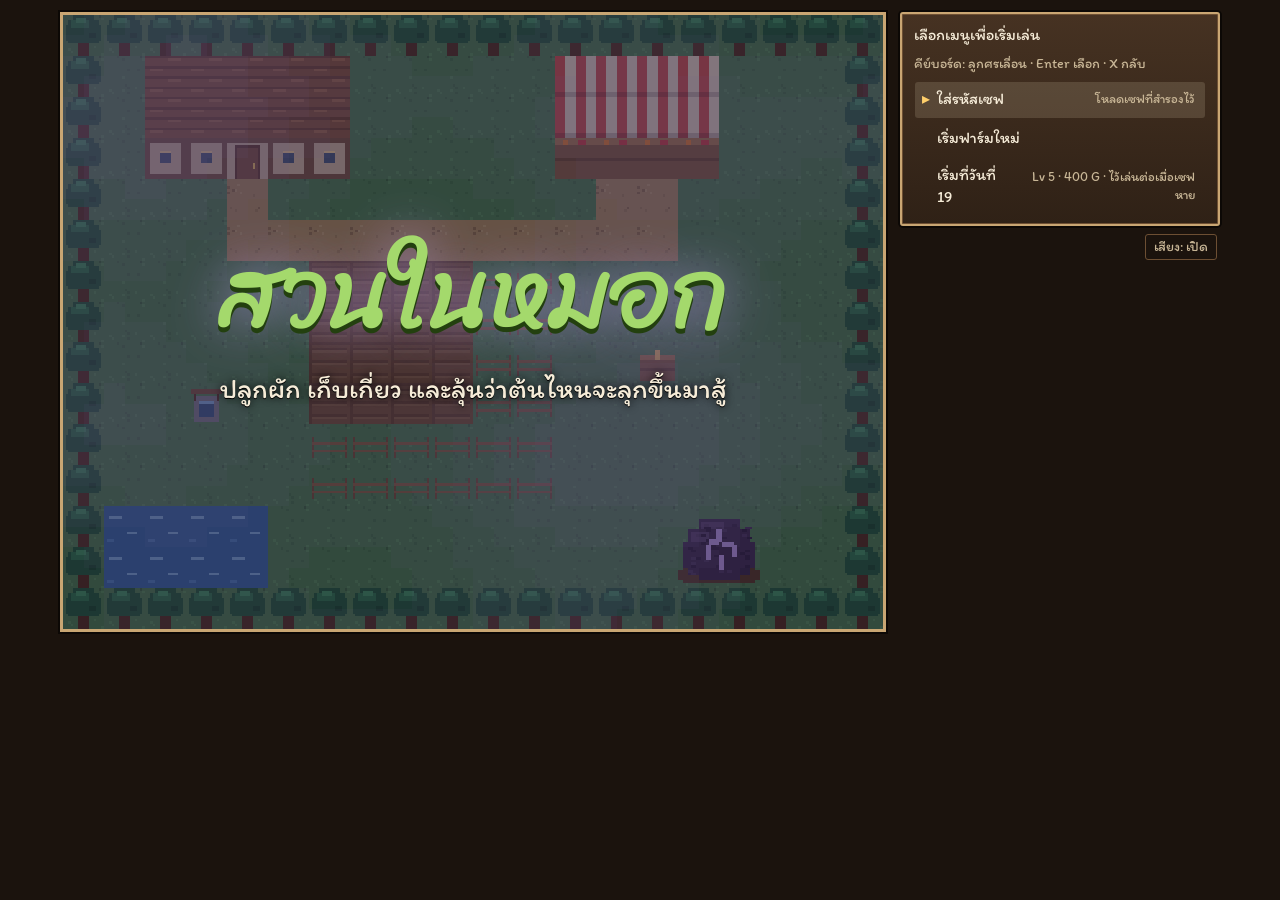
<file: index.html>
<!doctype html>
<html lang="th">
<head>
<meta charset="utf-8">
<meta name="viewport" content="width=device-width,initial-scale=1,viewport-fit=cover">
<title>สวนในหมอก</title>
<link rel="preconnect" href="https://fonts.googleapis.com">
<link rel="stylesheet" href="https://fonts.googleapis.com/css2?family=Itim&family=Sriracha&display=swap">
<link rel="stylesheet" href="css/style.css">
</head>
<body>
<main id="game">
  <div id="screen">
    <canvas id="cv" width="320" height="240" tabindex="0" aria-label="หน้าจอฟาร์ม"></canvas>
    <div id="over"></div>
  </div>
  <section id="panel">
    <div id="status" class="board" aria-label="สถานะชาวนา"></div>
    <div id="ctx" class="board" aria-live="polite">
      <div id="who"></div>
      <p id="msg"></p>
      <p id="hint"></p>
      <dl id="sheet" hidden></dl>
      <textarea id="savecode" hidden spellcheck="false" aria-label="รหัสเซฟ"></textarea>
      <div id="seeds"></div>
      <div id="menu"></div>
    </div>
    <div id="pad">
      <div id="dpad">
        <span></span><button data-d="up" aria-label="ขึ้น">▲</button><span></span>
        <button data-d="left" aria-label="ซ้าย">◀</button><span></span><button data-d="right" aria-label="ขวา">▶</button>
        <span></span><button data-d="down" aria-label="ลง">▼</button><span></span>
      </div>
      <div id="ab"><button id="btnMenu" type="button">เมนู</button><button id="btnAct" type="button">ทำงาน</button></div>
    </div>
    <div id="foot"><span id="info"></span><button id="mute" type="button">เสียง: เปิด</button></div>
  </section>
</main>
<script src="js/core.js"></script>
<script src="js/audio.js"></script>
<script src="js/data.js"></script>
<script src="js/crops-more.js"></script>
<script src="js/world-data.js"></script>
<script src="js/state.js"></script>
<script src="js/art.js"></script>
<script src="js/ui.js"></script>
<script src="js/farm.js"></script>
<script src="js/battle.js"></script>
<script src="js/world.js"></script>
<script src="js/title.js"></script>
<script src="js/render.js"></script>
<script src="js/input.js"></script>
<script src="js/main.js"></script>
</body>
</html>
</file>
<file: css/style.css>
/* Layout: a farm stand. The pixel field sits beside (wide) or above (narrow) wooden signboards holding status and choices. Lilac is reserved for the meteor mist. */
html,body{margin:0}
img{max-width:100%}
[hidden]{display:none!important}
:root{
  --soil:#1b130d; --plank:#463222; --plank2:#2f2116; --edge:#c9a673; --groove:#6d4f33;
  --ink:#f6ecd8; --dim:#c9b797; --sprout:#a4d96c; --mist:#c4a8f5; --coin:#ffcf6b; --hp:#7fd483; --pw:#f0a24e; --bad:#ff8a70;
  --display:'Sriracha','Itim','Leelawadee UI',Tahoma,sans-serif;
  --body:'Itim','Leelawadee UI','Noto Sans Thai',Tahoma,sans-serif;
  color-scheme:dark;
}
html,body{height:100%}
*{box-sizing:border-box}
body{background:var(--soil);color:var(--ink);font:400 16px/1.42 var(--body);
  padding-block:12px;padding-left:max(16px,env(safe-area-inset-left,0px));padding-right:max(16px,env(safe-area-inset-right,0px))}
#game{display:flex;flex-direction:column;gap:10px;max-width:1160px;margin:0 auto}
#screen{position:relative;width:min(100%,calc((100dvh - 350px)*4/3));min-width:min(100%,280px);max-width:100%;margin:0 auto;aspect-ratio:4/3;
  container-type:inline-size;border:3px solid var(--edge);box-shadow:0 0 0 2px #0c0805;background:#000;flex:none}
canvas{display:block;width:100%;height:100%;image-rendering:pixelated;cursor:pointer;touch-action:manipulation}
canvas:focus-visible{outline:2px solid var(--sprout);outline-offset:2px}
#over{position:absolute;inset:0;display:flex;flex-direction:column;align-items:center;justify-content:center;gap:2cqw;text-align:center;padding:6cqw;pointer-events:none}
#over:not(:empty){background:rgba(24,12,40,.5)}
#over h1{margin:0;font:400 12cqw/1.2 var(--display);color:var(--sprout);text-shadow:0 .6cqw 0 #23400f,0 0 6cqw rgba(196,168,245,.8)}
#over p{margin:0;font-size:max(14px,3.4cqw);max-width:80cqw;text-shadow:0 1px 0 #000,0 0 8px #000}
#panel{display:flex;flex-direction:column;gap:8px;min-width:0;flex:1}
.board{background:linear-gradient(180deg,var(--plank),var(--plank2));border:2px solid var(--edge);border-radius:3px;box-shadow:0 0 0 2px #0c0805,inset 0 0 0 1px var(--groove)}
#status{padding:8px 11px;display:grid;gap:4px}
#status:empty{display:none}
.row{display:flex;justify-content:space-between;align-items:baseline;gap:10px;font-variant-numeric:tabular-nums}
.row b{font-weight:400;color:var(--sprout);font-size:17px}
.row small{color:var(--dim);font-size:13px}
.bar{height:6px;background:#140d08;border:1px solid var(--groove)}
.bar i{display:block;height:100%;transition:width .25s}
.hp i{background:var(--hp)} .pw i{background:var(--pw)} .st i{background:var(--sprout)} .low i{background:var(--bad)}
.tags{display:flex;flex-wrap:wrap;gap:4px;font-size:13px}
.tags:empty{display:none}
.tags span{padding:0 7px;border:1px solid var(--groove);border-radius:9px;background:rgba(0,0,0,.2)}
.tags .bad{border-color:var(--bad);color:var(--bad)}
.tags .set{border-color:var(--sprout);color:var(--sprout)}
.stats{display:flex;flex-wrap:wrap;gap:2px 12px;font-size:14px;color:var(--ink);font-variant-numeric:tabular-nums}
.foe{display:grid;gap:4px;margin-top:4px;padding-top:7px;border-top:1px solid var(--groove)}
.foe .row b{color:var(--bad)}
.foe .other small{color:var(--dim);font-size:13px}
#sheet{display:grid;grid-template-columns:auto minmax(0,1fr);gap:2px 14px;margin:0;font-variant-numeric:tabular-nums}
#sheet dt{color:var(--dim)}
#sheet dd{margin:0;text-align:right}
#ctx{flex:1;padding:10px 12px;display:flex;flex-direction:column;gap:7px;min-height:150px;min-width:0}
#who{color:var(--coin);font-size:14px}
#who:empty{display:none}
#msg{margin:0;min-height:1.42em;text-wrap:pretty}
#hint{margin:0;color:var(--dim);font-size:14px}
#hint:empty{display:none}
#savecode{width:100%;height:92px;resize:vertical;font:13px/1.35 ui-monospace,Consolas,monospace;color:var(--ink);background:#140d08;border:1px solid var(--groove);border-radius:3px;padding:6px;word-break:break-all}
#savecode:focus-visible{outline:2px solid var(--sprout)}
#seeds{display:flex;flex-wrap:wrap;gap:5px}
#seeds:empty{display:none}
#seeds button{all:unset;cursor:pointer;padding:3px 9px;border:1px solid var(--groove);border-radius:3px;font-size:14px;background:rgba(0,0,0,.18)}
#seeds button.on{border-color:var(--sprout);color:var(--sprout);background:rgba(164,217,108,.12)}
#seeds button:focus-visible{outline:2px solid var(--sprout)}
#menu{display:grid;gap:3px;overflow:auto;max-height:210px;padding:1px}
#menu:empty{display:none}
#menu button{all:unset;box-sizing:border-box;cursor:pointer;display:flex;justify-content:space-between;align-items:center;gap:10px;min-height:36px;padding:4px 10px 4px 22px;border-radius:3px;position:relative;min-width:0}
#menu button small{color:var(--dim);font-size:13px;text-align:right}
#menu button.sel{background:rgba(255,240,205,.14)}
#menu button.sel::before{content:"▸";position:absolute;left:7px;color:var(--coin)}
#menu button[aria-disabled=true]{color:#8d7c63;cursor:default}
#menu button:focus-visible{outline:2px solid var(--sprout)}
#foot{display:flex;justify-content:space-between;align-items:center;flex-wrap:wrap;gap:6px 10px;font-size:14px;color:var(--dim);padding-inline:3px;font-variant-numeric:tabular-nums}
#foot b{font-weight:400;color:var(--coin)}
#foot .m{color:var(--mist)}
#foot button{all:unset;cursor:pointer;padding:2px 8px;border:1px solid var(--groove);border-radius:3px}
#foot button:focus-visible{outline:2px solid var(--sprout)}
#pad{display:none;justify-content:space-between;align-items:center;gap:12px;padding:2px 6px;touch-action:none;user-select:none;-webkit-user-select:none}
#pad.show{display:flex}
#dpad{display:grid;grid-template-columns:repeat(3,44px);grid-template-rows:repeat(3,40px);gap:3px}
#pad button{all:unset;display:grid;place-items:center;background:var(--plank2);border:2px solid var(--groove);border-radius:5px;touch-action:none;cursor:pointer}
#pad button:active{background:var(--groove)}
#ab{display:flex;gap:10px}
#ab button{width:68px;height:68px;border-radius:50%}
@media (pointer:fine) and (min-width:780px){#pad.show{display:none}}
@media (min-width:780px){
  #game{display:grid;grid-template-columns:minmax(0,1fr) 320px;align-items:start;gap:14px}
  #screen{width:min(100%,calc((100dvh - 30px)*4/3))}
  #menu{max-height:320px}
}
</file>
